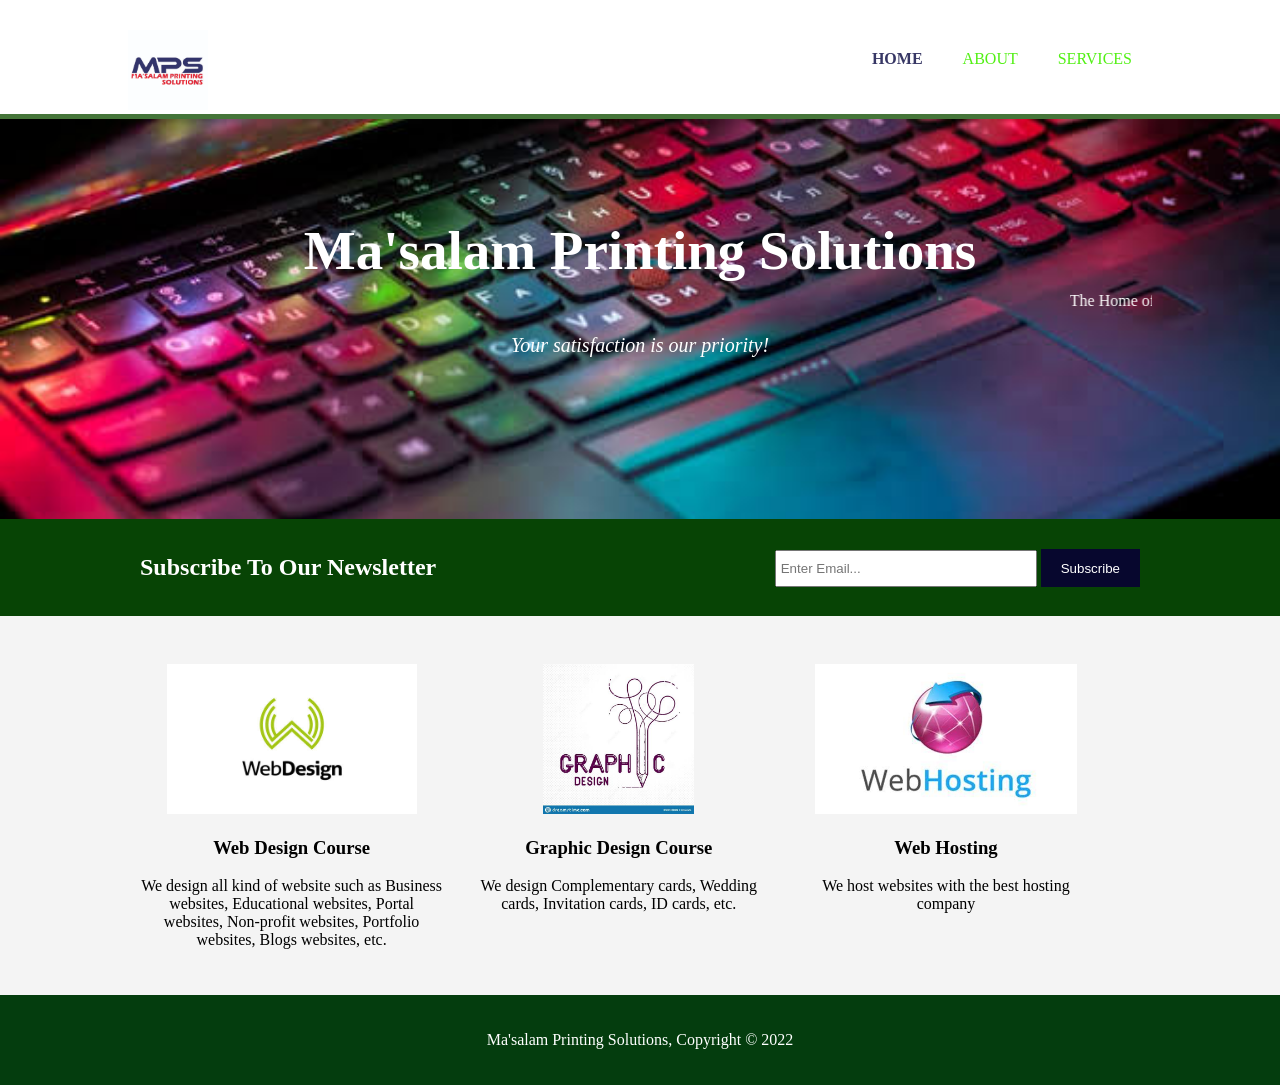
<file: index.html>
<!DOCTYPE html>
<html lang="en">
<head>
				<meta charset="UTF-8">
				<title>Ma'salam Printing Solutions</title>
				<link rel="stylesheet" href="style.css">
</head>
<body>
				<header>
								<div class="container">
								<div id="branding">
								<img src="logo.jpg" alt="broken logo" height="80px">		
								</div>
								<nav>
												<ul>
					<li class="current"><a href="index.html">Home</a></li>
					<li><a href="about.html">About</a></li>
          <li><a href="services.html">Services</a></li>
												</ul>
								</nav>
								</div>
				</header>				
				<section id="showcase">
      <div class="container">
        <h1>Ma'salam Printing Solutions</h1>
        <marquee direction="left">The Home of Technology</marquee>
        <p><i>Your satisfaction is our priority!</i></p>
      </div>
    </section> 
    <section id="newsletter">
      <div class="container">
        <h1>Subscribe To Our Newsletter</h1>
        <form>
       <input type="email" placeholder="Enter Email..." required>
       <button type="submit" class="button_1">Subscribe</button>
        </form>
      </div>
    </section> <br>
    <section id="boxes">
      <div class="container">
        <div class="box">
          <img src="website.jpeg" style="height:150px;">
          <h3>Web Design Course</h3>
          <p>We design all kind of website such as Business websites, Educational websites, Portal websites, Non-profit websites, Portfolio websites, Blogs websites, etc.</p>
        </div>
        <div class="box">
          <img src="graphics.jpeg" style="height:150px;">
          <h3>Graphic Design Course</h3>
          <p>We design Complementary cards, Wedding cards, Invitation cards, ID cards, etc.</p>
        </div>
        <div class="box">
          <img src="webhosting.jpeg" style="height:150px;">
          <h3>Web Hosting</h3>
          <p>We host websites with the best hosting company</p>
        </div>
      </div>
    </section>  
    <!-- <video align-content="center" width="400" controls>
      <source src="video.mp4" type="video/mp4">
      your browser does not support the video tag.
    </video> -->
    <footer>
      <p>Ma'salam Printing Solutions, Copyright &copy; 2022</p>
    </footer>
</body>
</html>
</file>
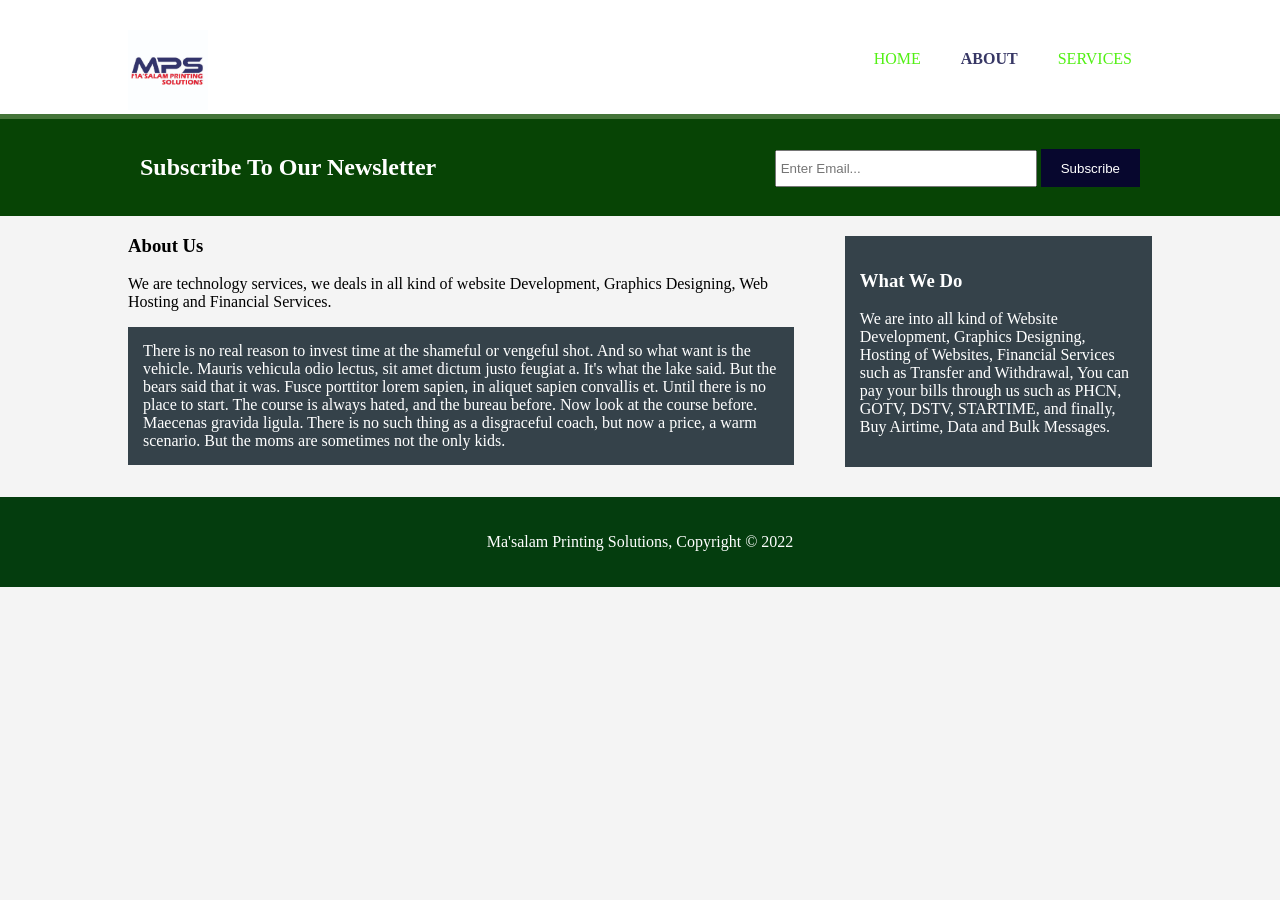
<file: about.html>
<!DOCTYPE html>
<html lang="en">
<head>
				<meta charset="UTF-8">
				<title>Ma'salam Printing Solutions</title>
				<link rel="stylesheet" href="style.css">
</head>
<body>
				<header>
								<div class="container">
								<div id="branding">
								<img src="logo.jpg" alt="broken image" height="80px">		
								</div>
								<nav>
												<ul>
					<li><a href="index.html">Home</a></li>
					<li class="current"><a href="about.html">About</a></li>
          <li><a href="services.html">Services</a></li>
												</ul>
								</nav>
								</div>
				</header>
				
				<section id="newsletter">
      <div class="container">
        <h1>Subscribe To Our Newsletter</h1>
        <form>
          <input type="email" placeholder="Enter Email..." required>
          <button type="submit" class="button_1">Subscribe</button>
        </form>
      </div>
    </section>

    <section id="main">
      <div class="container">
        <article id="main-col">
          <h1 class="page-title">About Us</h1>
          
          <p>
            We are technology services, we deals in all kind of website Development, Graphics Designing, Web Hosting and Financial Services.
          </p>
          
          <p class="dark">
There is no real reason to invest time at the shameful or vengeful shot. And so what want is the vehicle. Mauris vehicula odio lectus, sit amet dictum justo feugiat a. It's what the lake said. But the bears said that it was. Fusce porttitor lorem sapien, in aliquet sapien convallis et. Until there is no place to start. The course is always hated, and the bureau before. Now look at the course before. Maecenas gravida ligula. There is no such thing as a disgraceful coach, but now a price, a warm scenario. But the moms are sometimes not the only kids.
          </p>
        </article>

        <aside id="sidebar">
          <div class="dark">
            <h3>What We Do</h3>
            <p>We are into all kind of Website Development, Graphics Designing, Hosting of Websites, Financial Services such as Transfer and Withdrawal, You can pay your bills through us such as PHCN, GOTV, DSTV, STARTIME, and finally, Buy Airtime, Data and Bulk Messages.</p>
          </div>
        </aside>
      </div>
    </section>
    
    <footer>
      <p>Ma'salam Printing Solutions, Copyright &copy; 2022</p>
    </footer>
    
</body>
</html>
</file>
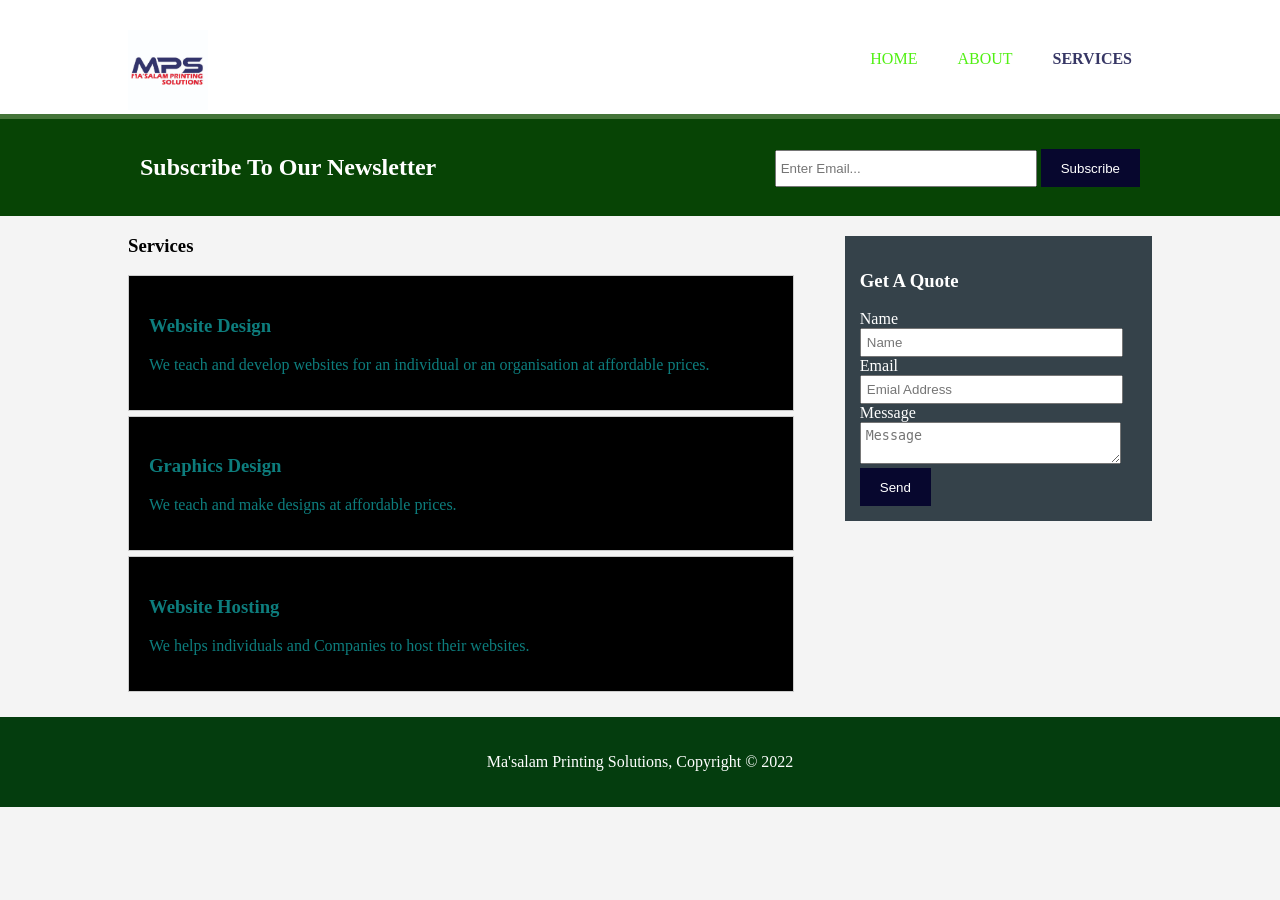
<file: services.html>
<!DOCTYPE html>
<html lang="en">
<head>
				<meta charset="UTF-8">
				<title>Ma'salam Printing Solutions</title>
				<link rel="stylesheet" href="style.css">
</head>
<body>
				<header>
								<div class="container">
								<div id="branding">
								<img src="logo.jpg" alt="broken image" height="80px">		
								</div>
								<nav>
												<ul>
					<li ><a href="index.html">Home</a></li>
					<li><a href="about.html">About</a></li>
          <li class="current"><a href="services.html">Services</a></li>
												</ul>
								</nav>
								</div>
				</header>
				
				<section id="newsletter">
      <div class="container">
        <h1>Subscribe To Our Newsletter</h1>
        <form>
          <input type="email" placeholder="Enter Email..." required>
          <button type="submit" class="button_1">Subscribe</button>
        </form>
      </div>
    </section>

    <section id="main">
      <div class="container">
        <article id="main-col">
          <h1 class="page-title">Services</h1>
          <ul id="services">
            <li>
              <h3>Website Design</h3>
              <p>We teach and develop websites for an individual or an organisation at affordable prices.</p>
            </li>
            <li>
              <h3>Graphics Design</h3>
              <p>We teach and make designs at affordable prices.</p>
           </li>
            <li>
              <h3>Website Hosting</h3>
              <p>We helps individuals and Companies to host their websites.</p>
           </li>
          </ul>
        </article>

        <aside id="sidebar">
          <div class="dark">
            <h3>Get A Quote</h3>
            <form class="quote">
  						<div>
  							<label>Name</label><br>
  							<input type="text" placeholder="Name">
  						</div>
  						<div>
  							<label>Email</label><br>
  							<input type="email" placeholder="Emial Address">
  						</div>
  						<div>
  							<label>Message</label><br>
  							<textarea placeholder="Message"></textarea>
  						</div>
  						<button class="button_1" type="submit">Send</button>
					</form>
          </div>
        </aside>
      </div>
    </section>

<footer>
      <p>Ma'salam Printing Solutions, Copyright &copy; 2022</p>
    </footer>

</body>
</html>
</file>
<file: style.css>
/* Body */
body{
  padding:0;
  margin:0;
  background-color:#f4f4f4;
}
/* Global */
.container{
  width:80%;
  margin:auto;
  overflow:hidden;
}
ul{
  margin:0;
  padding:0;
}
.button_1{
  height:38px;
  background:#07072e;
  border:0;
  padding-left: 20px;
  padding-right:20px;
  color:#ffffff;
}
.dark{
  padding:15px;
  background:#35424a;
  color:#ffffff;
  margin-top:10px;
  margin-bottom:10px;
}
/* Heading */
header{
	background: #ffffff;
	color: #052c66;
	padding-top: 30px;
	min-height: 70px;
	border-bottom: #457539 5px solid;
}
header a{
	color: rgb(82, 240, 20);
	text-decoration: none;
	text-transform: uppercase;
	font-size: 16px;
}
header li{
	float: left;
	display: inline;
	padding: 0 20px 0 20px;
}
header #branding{
	float: left;
}
header #branding h1{
  margin: 0;
}
header nav{
  float:right;
  margin-top:20px;
}
header .current a{
  color:rgba(25, 25, 78, 0.87);
  font-weight:bold;
}
header a:hover{
  color:black;
  font-weight:bold;
}
/* Showcase */
#showcase{
  min-height:400px;
  background:url(images.jpeg) no-repeat;
  background-position: center;
  background-size: cover;
  text-align:center;
  color:white;
}
#showcase h1{
  margin-top:100px;
  font-size:55px;
  margin-bottom:10px;
}
#showcase p{
  font-size:20px;
}
/* Newsletter */
#newsletter{
  padding:15px;
  color:#ffffff;
  background:#074405
}
#newsletter h1{
  float:left;
}
#newsletter form {
  float:right;
  margin-top:15px;
}
#newsletter input[type="email"]{
  padding:4px;
  height:25px;
  width:250px;
} 
/* Boxes */
#boxes{
  margin-top:20px;
}
#boxes .box{
  float:left;
  text-align: center;
  width:30%;
  padding:10px;
}
/* Sidebar */
aside#sidebar{
  float:right;
  width:30%;
  margin-top:10px;
}
aside#sidebar .quote input, aside#sidebar .quote textarea{
  width:90%;
  padding:5px;
}
/* Main-col */
article#main-col{
  float:left;
  width:65%;
}
/* Services */
ul#services li{
  list-style: none;
  padding:20px;
  border: #cccccc solid 1px;
  margin-bottom:5px;
  color: #0d7d7d;
  background:#000000;
}
footer{
  padding:20px;
  margin-top:20px;
  color:white;
  background-color:#043d0e;
  text-align: center;
}

/* Media Queries */
@media(max-width: 768px){
  header #branding,
  header nav,
  header nav li,
  #newsletter h1,
  #newsletter form,
  #boxes .box,
  article#main-col,
  aside#sidebar{
    float:none;
    text-align:center;
    width:100%;
  }

header{
    padding-bottom:20px;
  }

  #showcase h1{
    margin-top:40px;
  }

  #newsletter button, .quote button{
    display:block;
    width:100%;
  }

  #newsletter form input[type="email"], .quote input, .quote textarea{
    width:100%;
    margin-bottom:5px;
  }
}
</file>
